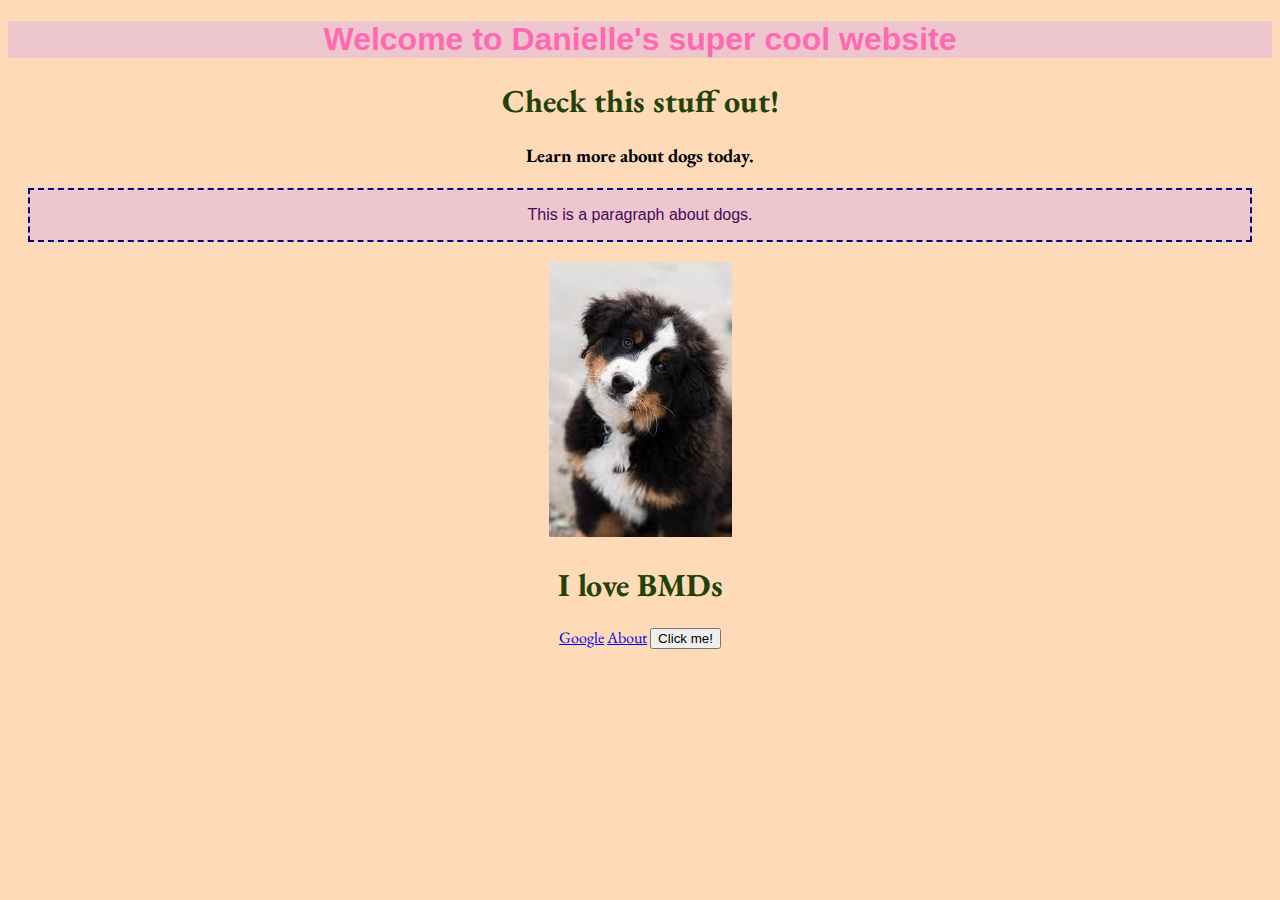
<file: index.html>
<!DOCTYPE html>
<html>
    <head>
        <title>My Website</title>
        <link rel="preconnect" href="https://fonts.gstatic.com">
        <link href="https://fonts.googleapis.com/css2?family=EB+Garamond&family=Poppins&display=swap" rel="stylesheet">
        <link href="css/index.css" rel="stylesheet"/>
    </head>
    <body>
        <h1 class="main-heading" id="top-header">
            Welcome to Danielle's super cool website</h1>
        <h1 class="sub-heading">Check this stuff out!</h1>
        <h3>Learn more about dogs today.</h6>
        <p class="main-heading paragraph-block">This is a paragraph about dogs.</p>
    </div>
    <img src="img/BMD.jpeg"
    alt="cute dog!"/>
    <!-- <div>
        <ul>
    <li>Item 1</li>
    <li>Item 2</li>
</ul>
<ol>
    <li>Item 1</li>
    <li>Item 2</li>
</ol>
<div> -->
<h1>I love BMDs</h1>
<!-- <p>You can use this</p> -->
<a href="http://google.com" target="_blank">Google</a>

    <a href="about.html" target="_blank">About</a>

<!-- </div>
<input type="email"/>
<div>
    <input type="date"/>
</div> -->

<button id="submit">Click me!</button>
<script
    src="js/index.js"></script>
    </body>
</html>
</file>
<file: css/index.css>
.main-heading {
    color:rgb(71, 8, 90);
    background-color: rgb(238, 198, 205);
    font-family:'Gill Sans', 'Gill Sans MT', Calibri, 'Trebuchet MS', sans-serif
}
h1{
    color:rgb(36, 65, 8);
}
p {
    color: rgb(0, 0, 0);
    text-align: center;
}
body {
    background-color: peachpuff;
    text-align: center;
    font-family: 'EB Garamond', serif;
}
#top-header {
    color: hotpink;
}
.paragraph-block {
    padding: 16px;
    border: 2px dashed navy;
    margin: 20px;
}
</file>
